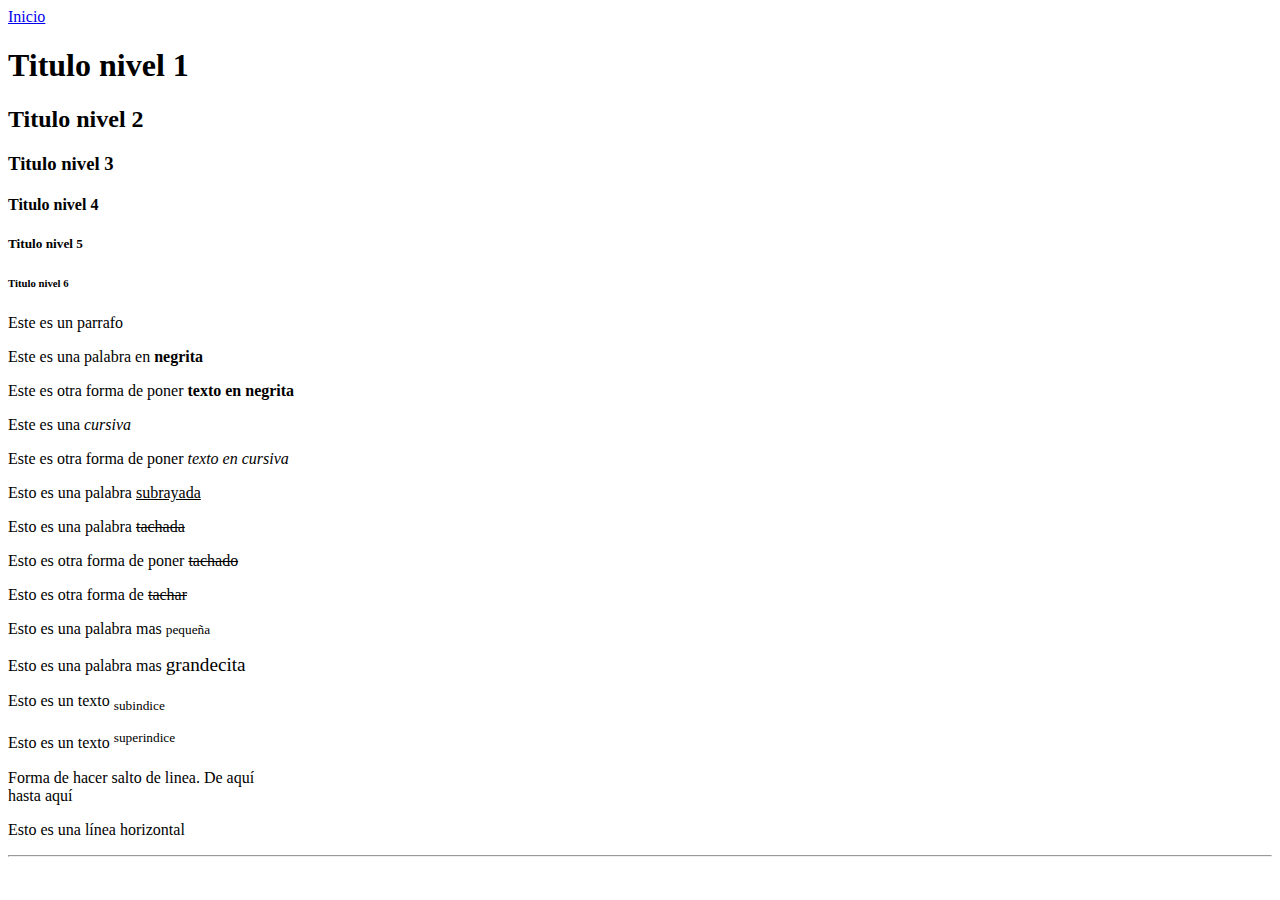
<file: html/01.estructura.html>
<!DOCTYPE html>
<html lang="es">
<head>
  <meta charset="UTF-8">
  <meta http-equiv="X-UA-Compatible" content="IE=edge">
  <meta name="viewport" content="width=device-width, initial-scale=1.0">
  <title>Estructura</title>
</head>
<body>
  <a href="../index.html">Inicio</a>
  <h1>Titulo nivel 1</h1>
  <h2>Titulo nivel 2</h2>
  <h3>Titulo nivel 3</h3>
  <h4>Titulo nivel 4</h4>
  <h5>Titulo nivel 5</h5>
  <h6>Titulo nivel 6</h6>

  <p>Este es un parrafo</p>

  <p>Este es una palabra en <b>negrita</b></p>

  <p>Este es otra forma de poner <strong>texto en negrita</strong></p>

  <p>Este es una <i>cursiva</i></p>

  <p>Este es otra forma de poner <em>texto en cursiva</em></p>

  <p>Esto es una palabra <u>subrayada</u></p>

  <p>Esto es una palabra <strike>tachada</strike></p>

  <p>Esto es otra forma de poner <s>tachado</s></p>

  <p>Esto es otra forma de <del>tachar</del></p>

  <p>Esto es una palabra mas <small>pequeña</small></p>

  <p>Esto es una palabra mas <big>grandecita</big></p>

  <p>Esto es un texto <sub>subindice</sub></p>

  <p>Esto es un texto <sup>superindice</sup></p>

  <p>Forma de hacer salto de linea. De aquí <br> hasta aquí</p>

  <p>Esto es una línea horizontal</p>
  <hr>

  

  
</body>
</html>
</file>
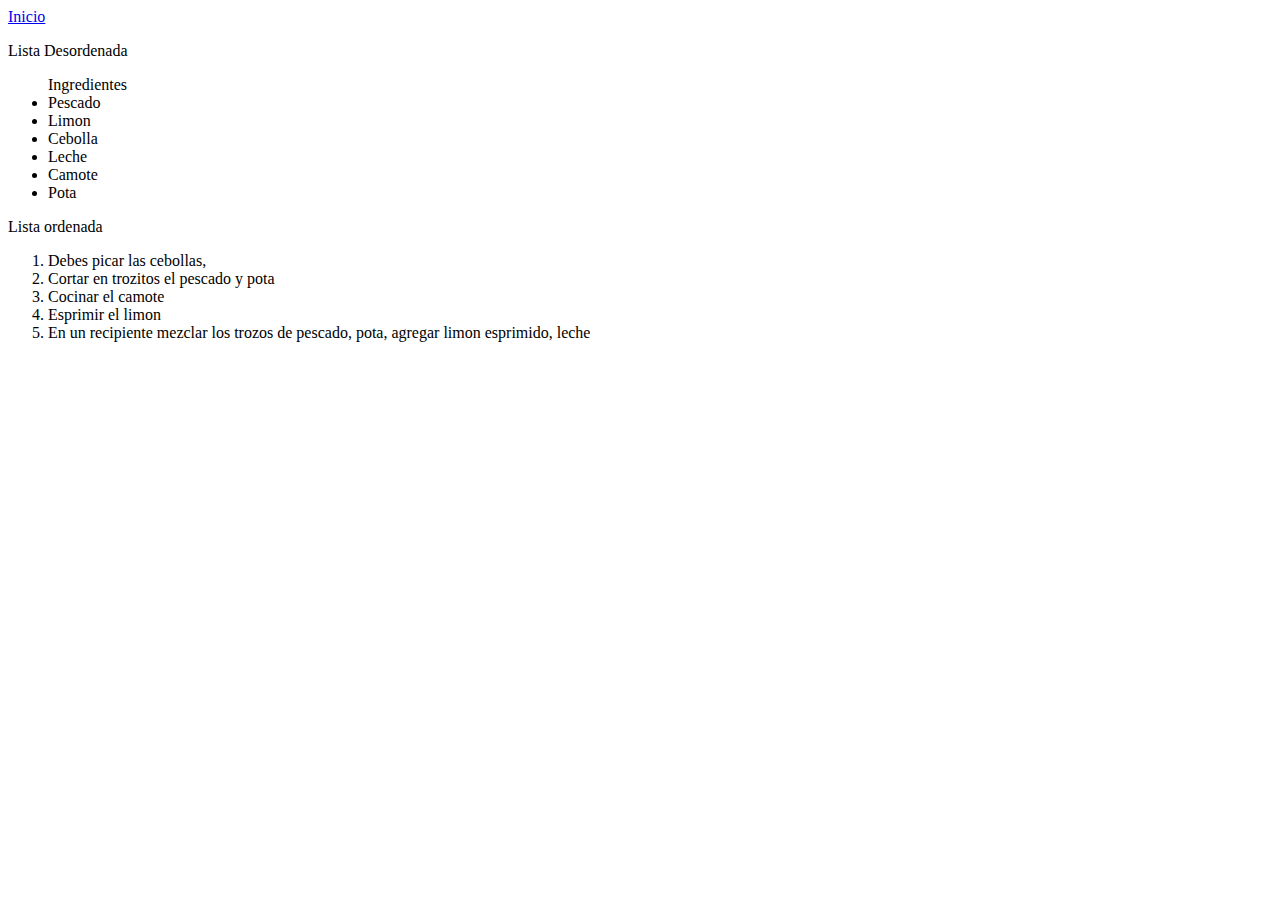
<file: html/02.listas.html>
<!DOCTYPE html>
<html lang="en">
<head>
    <meta charset="UTF-8">
    <meta http-equiv="X-UA-Compatible" content="IE=edge">
    <meta name="viewport" content="width=device-width, initial-scale=1.0">
    <title>Listas</title>
</head>
<body>
    <a href="../index.html">Inicio</a>
    <p>Lista Desordenada</p>
    <ul>Ingredientes
        <li>Pescado</li>
        <li>Limon</li>
        <li>Cebolla</li>
        <li>Leche</li>
        <li>Camote</li>
        <li>Pota</li>
    </ul>

    <p>Lista ordenada</p>
    <ol>
        <li>Debes picar las cebollas,</li>
        <li>Cortar en trozitos el pescado y pota</li>
        <li>Cocinar el camote</li>
        <li>Esprimir el limon</li>
        <li>En un recipiente mezclar los trozos de pescado, pota, agregar limon esprimido, leche</li>
    </ol>
</body>
</html>
</file>
